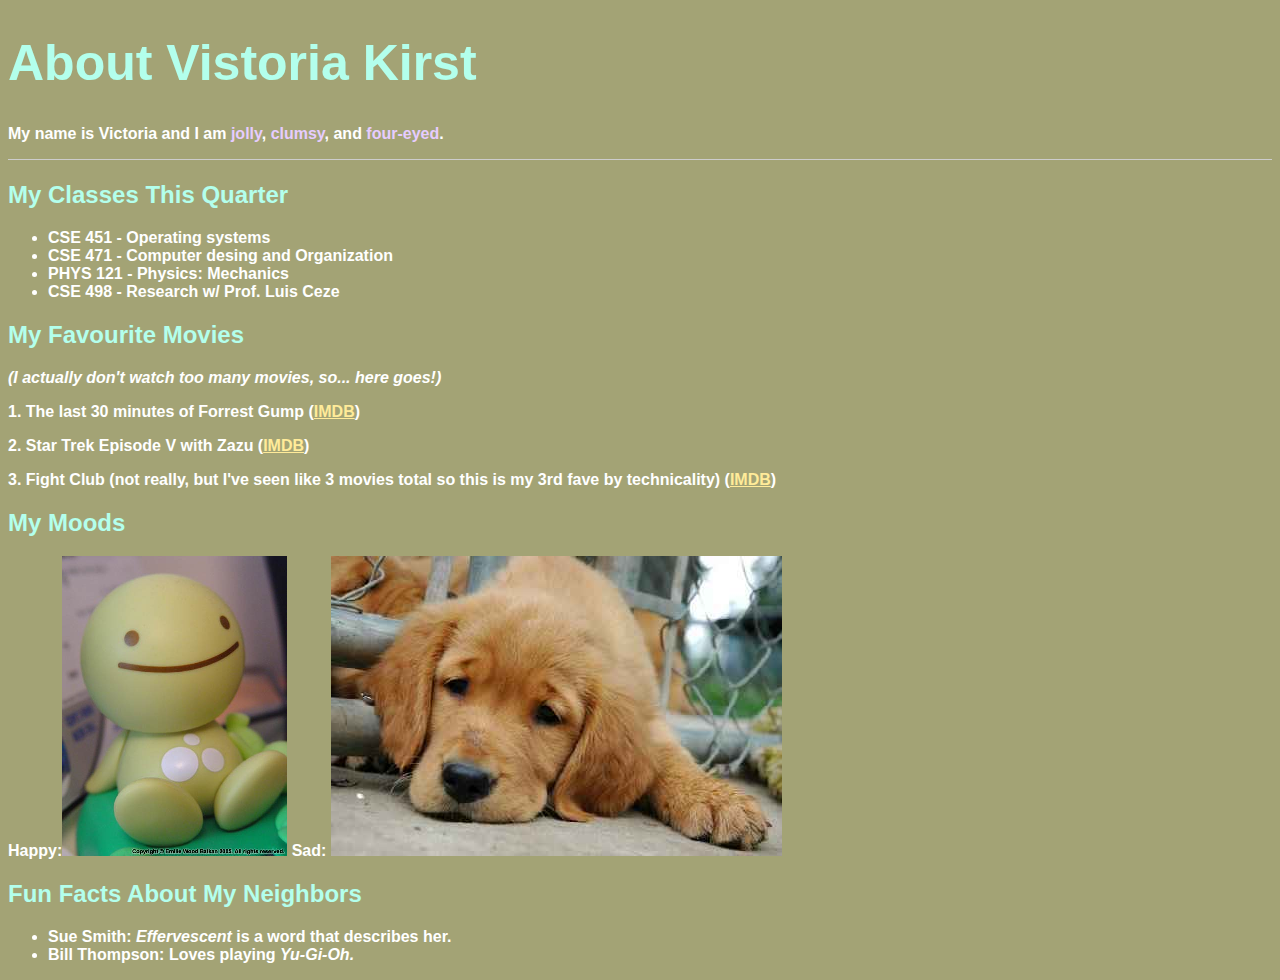
<file: victoria.html>
<!DOCTYPE html>
<html lang="es">
    <head>
        <meta charset="UTF-8">
        <link rel="stylesheet" type="text/css" href="css/css_victoria.css">
        <title>Victoria Kirst</title>
    </head>

    <body>
    <h1> About Vistoria Kirst </h1>
    <p>My name is Victoria and I am <a class="purple">jolly</a>, <a class="purple">clumsy</a>, and <a class="purple">four-eyed</a>.</p>

    <hr/>
    <div>
      <h2>My Classes This Quarter</h2>
      <ul>
        <li>CSE 451 - Operating systems</li>
        <li>CSE 471 - Computer desing and Organization</li>
        <li>PHYS 121 - Physics: Mechanics</li>
        <li>CSE 498 - Research w/ Prof. Luis Ceze</li>
      </ul>
    </div>

    <div>
      <h2>My Favourite Movies</h2>
      <p class="titalic">(I actually don't watch too many movies, so... here goes!)</p>
      <p>1. The last 30 minutes of Forrest Gump (<a href="http://www.imdb.com" class="link">IMDB</a>)</p>
      <p>2. Star Trek Episode V with Zazu (<a href="http://www.imdb.com" class="link">IMDB</a>)</p>
      <p>3. Fight Club (not really, but I've seen like 3 movies total so this is my 3rd fave by technicality) (<a href="http://www.imdb.com" class="link">IMDB</a>)</p>
    </div>

    <div>
      <h2>My Moods</h2>
      <p>Happy:<img src="img/happy.png"> Sad: <img src="img/sad.png"></p>
    </div>
    <div>
      <h2>Fun Facts About My Neighbors</h2>
      <ul>
        <li>Sue Smith: <i>Effervescent</i> is a word that describes her.</li>
        <li>Bill Thompson: Loves playing <i>Yu-Gi-Oh.<i></li>
      </ul>
    </div>

    </body>
</html>
</file>
<file: css/css_victoria.css>
body{
  background-color: #a3a375
}

hr {
    display: block;
    height: 1px;
    border: 0;
    border-top: 1px solid #ccc;
    margin: 1em 0;
    padding: 0;
}

h1{
  font-size: 50px;
  color:  #b3ffec
}

h2{
  color:  #b3ffec
}

a.purple{
  color: #e6ccff;
}

a.link{
  color: #ffeb99;
}

a,p,li,h1,h2{
  font-family: "Arial", sans-serif;
}

a,p,li{
  font-weight: bold;
  color: #ffffff;
}


.titalic{
  font-style: italic;
}
</file>
